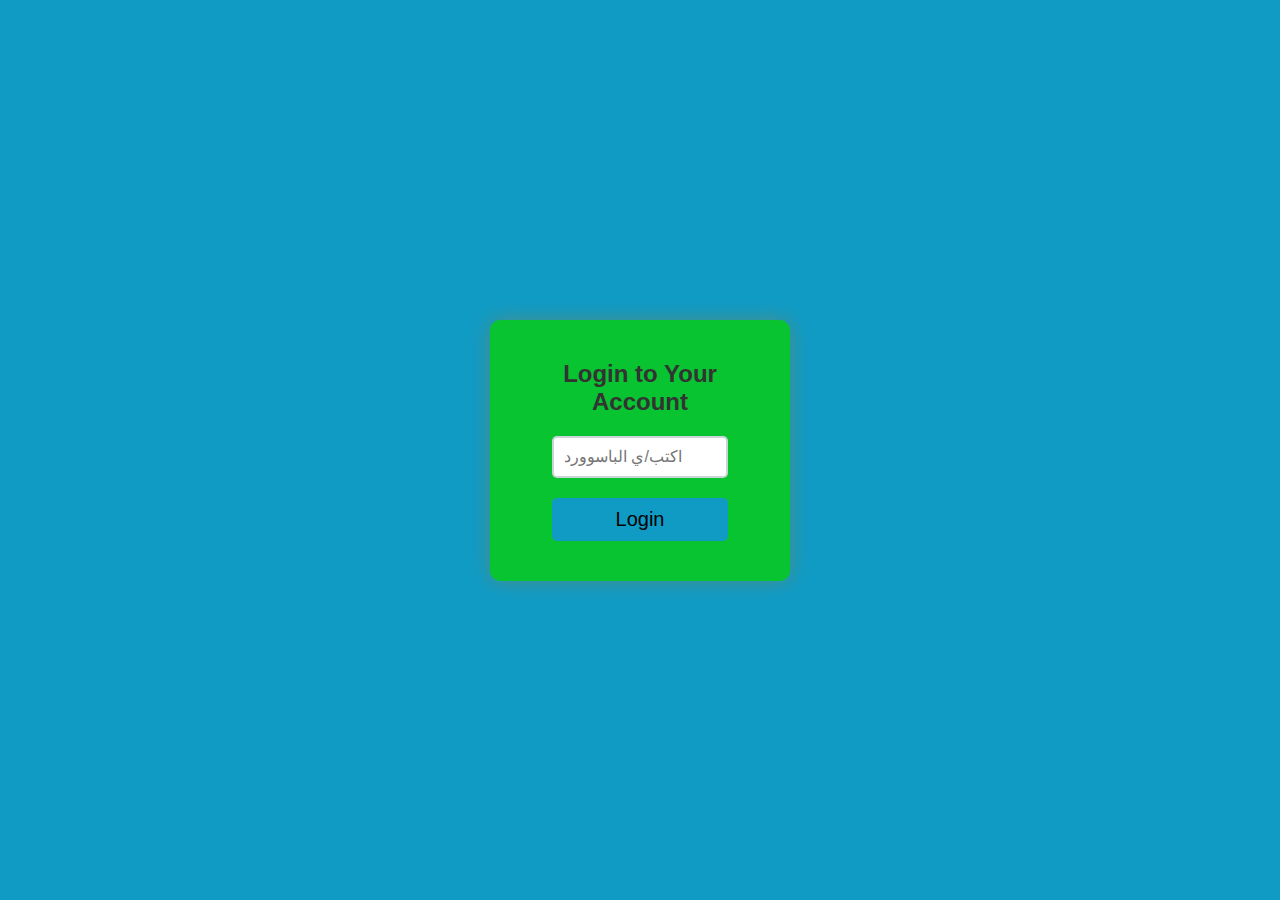
<file: index.html>
<!DOCTYPE html>
<html lang="en">
<head>
    <meta charset="UTF-8">
    <meta name="viewport" content="width=device-width, initial-scale=1.0">
    <title>اكتب الباسوورد</title>
    <link rel="stylesheet" href="style.css">
</head>
<body>
    <div class="login-container">
        <h1>Login to Your Account</h1>
        <form id="login-form">
            <input type="password" id="password" placeholder="اكتب/ي الباسوورد" required>
            <button type="submit">Login</button>
        </form>
        <p id="error-message" class="hidden">اول حرف Capital</p>
    </div>

    <script src="script.js"></script>
</body>
</html>
</file>
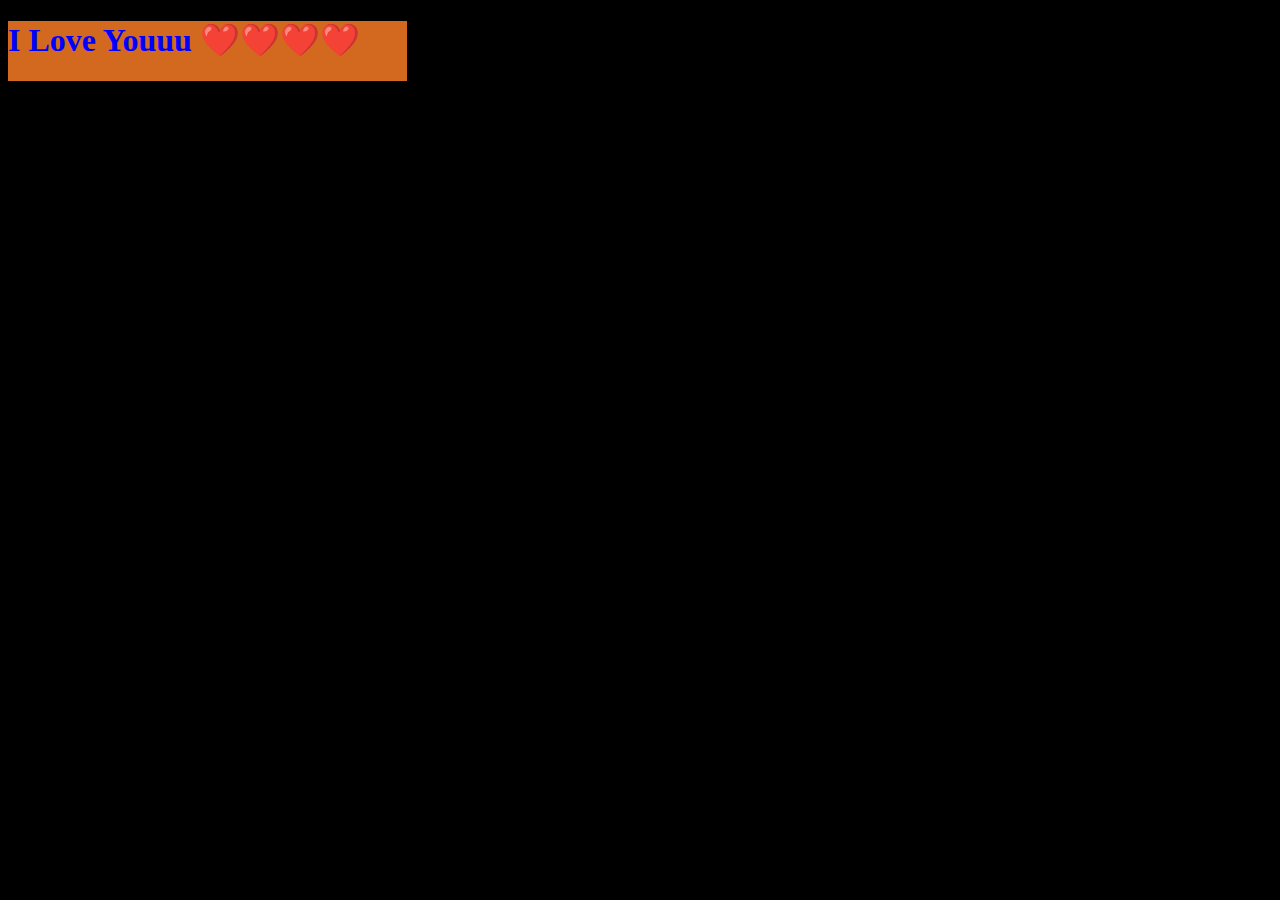
<file: M.html>
<!DOCTYPE html>
<html lang="en">
<head>
    <meta charset="UTF-8">
    <meta name="viewport" content="width=device-width, initial-scale=1.0">
    <title class="cat">Habiba</title>
    <link rel="stylesheet" href="M.css">
</head>
<body>
    <h1>I Love Youuu 
        ❤️❤️❤️❤️
    </h1>
    
</body>
</html>
</file>
<file: M.css>
cat{
    background-color: rgb(68, 19, 184);
    color: bisque;
    font-size: larger;
    font-family: 'Franklin Gothic Medium', 'Arial Narrow', Arial, sans-serif;
}

h1{
    color: blue;
    background-color: chocolate;
    width: 399px;
    height: 60px;
}
body{
    background-color: black;
    text-decoration: dashed;
    color: black;
}
</file>
<file: style.css>
/* Reset some default styles */
* {
    margin: 0;
    padding: 0;
    box-sizing: border-box;
}

/* Body Styles */
body {
    font-family: 'Arial', sans-serif;
    background-color:#109bc5 ;
    display: flex;
    justify-content: center;
    align-items: center;
    height: 100vh;
    margin: 0;
}

/* Login Container */
.login-container {
    background-color: #08c430;
    border-radius: 10px;
    box-shadow: 0 0 20px rgba(202, 115, 2, 0.336);
    padding: 40px;
    text-align: center;
    width: 300px;
}

h1 {
    margin-bottom: 20px;
    font-size: 24px;
    color: #333;
}

input {
    width: 80%;
    padding: 10px;
    margin-bottom: 20px;
    border: 2px solid #36586342;
    border-radius: 5px;
    font-size: 16px;
}

button {
    width: 80%;
    padding: 10px;
    background-color: #109bc5;
    color: rgb(0, 0, 0);
    border: black;
    border-radius: 5px;
    font-size: 20px;
    cursor: not-allowed;
    transition: background-color 0.75s;

}

button:hover {
    background-color: #08c430;
}

#error-message {
    color: rgb(0, 0, 0);
    margin-top: 10px;
}

.hidden {
    display: none;
}
</file>
